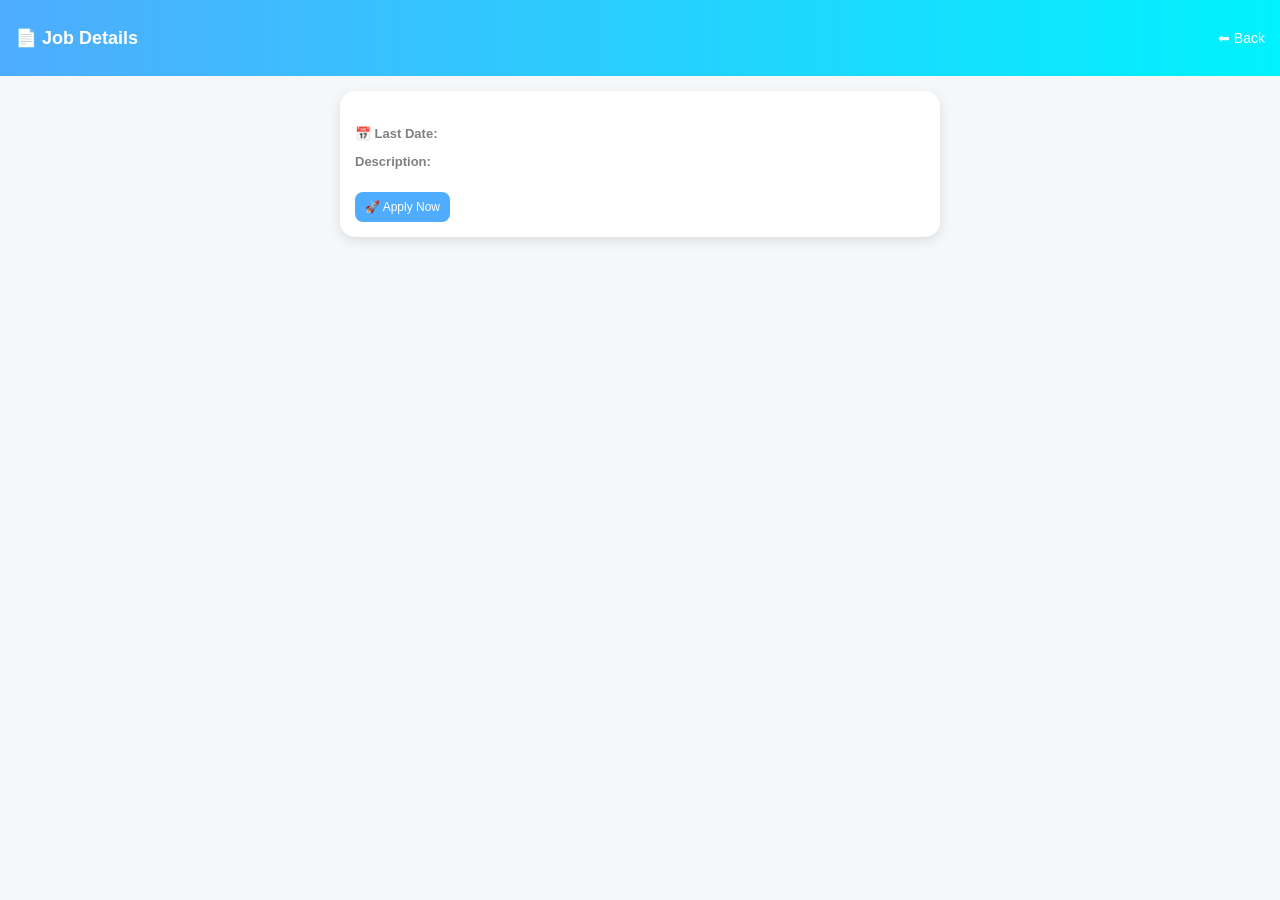
<file: details.html>
<!DOCTYPE html>
<html>
<head>
  <title>Job Details</title>
  <link rel="stylesheet" href="style.css">
</head>
<body>

<header>
  <h2>📄 Job Details</h2>
  <a href="index.html">⬅ Back</a>
</header>

<div class="container">
  <div class="job-card">
    <h2 id="title"></h2>
    <p><strong>📅 Last Date:</strong> <span id="date"></span></p>

    <p><strong>Description:</strong></p>
    <p id="desc"></p>

    <button id="applyBtn">🚀 Apply Now</button>
  </div>
</div>

<script src="details.js"></script>

</body>
</html>
</file>
<file: style.css>
/* RESET */
body {
  margin: 0;
  font-family: 'Segoe UI', sans-serif;
  background: #f5f7fa;
}

/* HEADER */
header {
  background: linear-gradient(90deg, #4facfe, #00f2fe);
  color: white;
  padding: 12px 15px;
  display: flex;
  justify-content: space-between;
  align-items: center;
}

header h2 {
  font-size: 18px;
}

header a {
  color: white;
  margin-left: 10px;
  text-decoration: none;
  font-size: 14px;
}

/* CONTAINER */
.container {
  padding: 15px;
  max-width: 600px;
  margin: auto;
}

/* SEARCH BOX */
#searchInput {
  width: 100%;
  padding: 12px;
  border-radius: 10px;
  border: 1px solid #ccc;
  margin-bottom: 15px;
  font-size: 14px;
}

/* JOB CARD */
.job-card {
  background: white;
  padding: 15px;
  margin-bottom: 15px;
  border-radius: 15px;
  box-shadow: 0 4px 12px rgba(0,0,0,0.1);
}

/* TEXT */
.job-card h3 {
  margin: 0;
  font-size: 16px;
}

.job-card p {
  font-size: 13px;
  color: gray;
}

/* BUTTONS */
button {
  padding: 8px 10px;
  margin-top: 10px;
  margin-right: 8px;
  border: none;
  background: #4facfe;
  color: white;
  border-radius: 8px;
  font-size: 12px;
  cursor: pointer;
}

/* LOGIN PAGE */
.login-container {
  height: 100vh;
  display: flex;
  justify-content: center;
  align-items: center;
  background: linear-gradient(135deg, #4facfe, #00f2fe);
}

.login-box {
  background: white;
  padding: 25px;
  width: 90%;
  max-width: 320px;
  border-radius: 15px;
  text-align: center;
}

.login-box input {
  width: 100%;
  padding: 12px;
  margin: 10px 0;
  border-radius: 8px;
  border: 1px solid #ddd;
}

/* 📱 MOBILE RESPONSIVE */
@media (max-width: 600px) {
  header {
    flex-direction: column;
    align-items: flex-start;
  }

  header div {
    margin-top: 8px;
  }

  .job-card {
    padding: 12px;
  }

  button {
    width: 100%;
    margin-top: 8px;
  }
}
</file>
